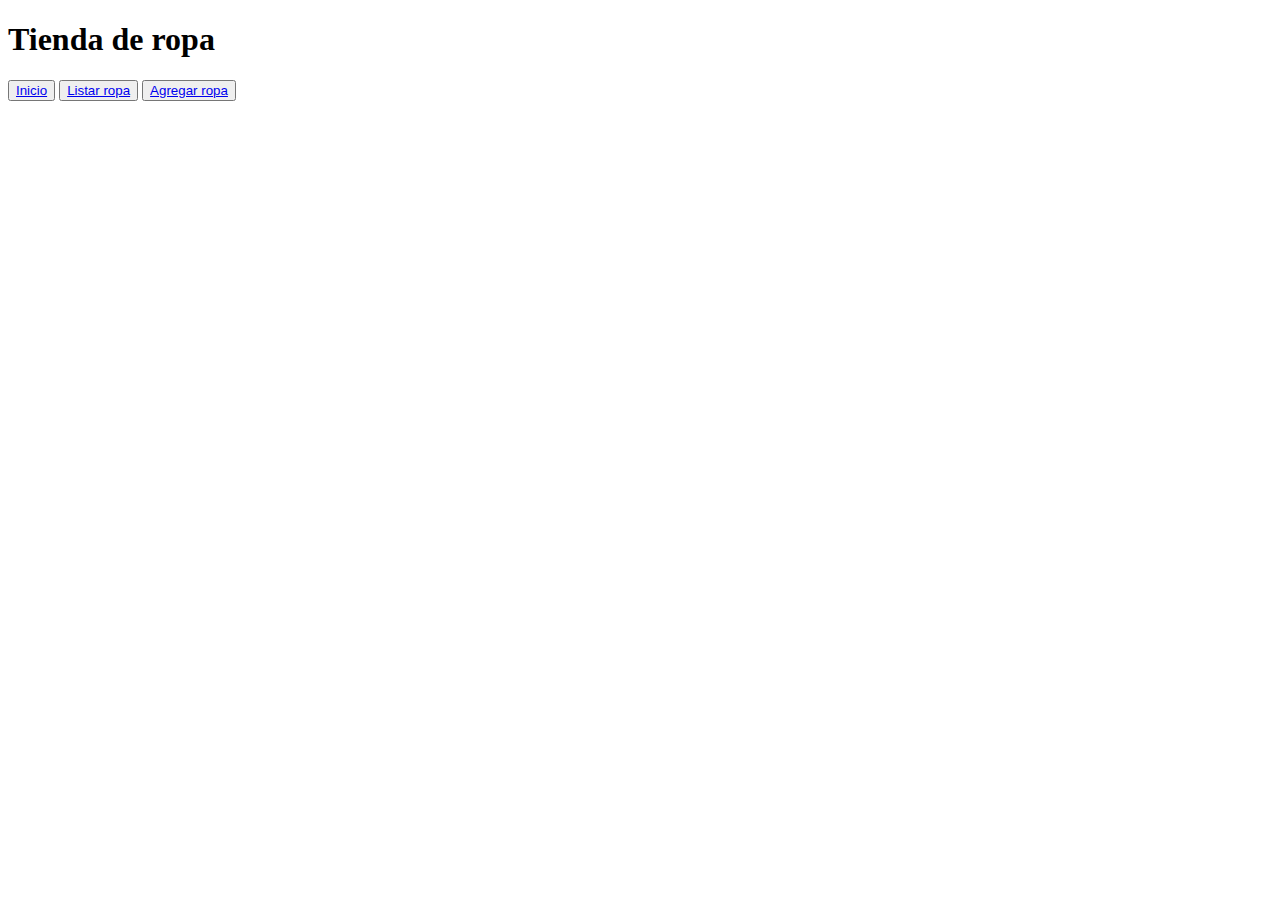
<file: tp10_backend/index.html>
<!DOCTYPE html>
<html lang="en">
<head>
    <meta charset="UTF-8">
    <meta http-equiv="X-UA-Compatible" content="IE=edge">
    <meta name="viewport" content="width=device-width, initial-scale=1.0">
    <title>Local de Ropa</title>
</head>
<body>
    <h1>Tienda de ropa</h1>
    <button type="submit"><a href="index.html">Inicio</a></button>
    <button type="submit"><a href="listar.php">Listar ropa</a></button>
    <button type="submit"><a href="agregar.html">Agregar ropa</a></button>
</body>
</html>
</file>
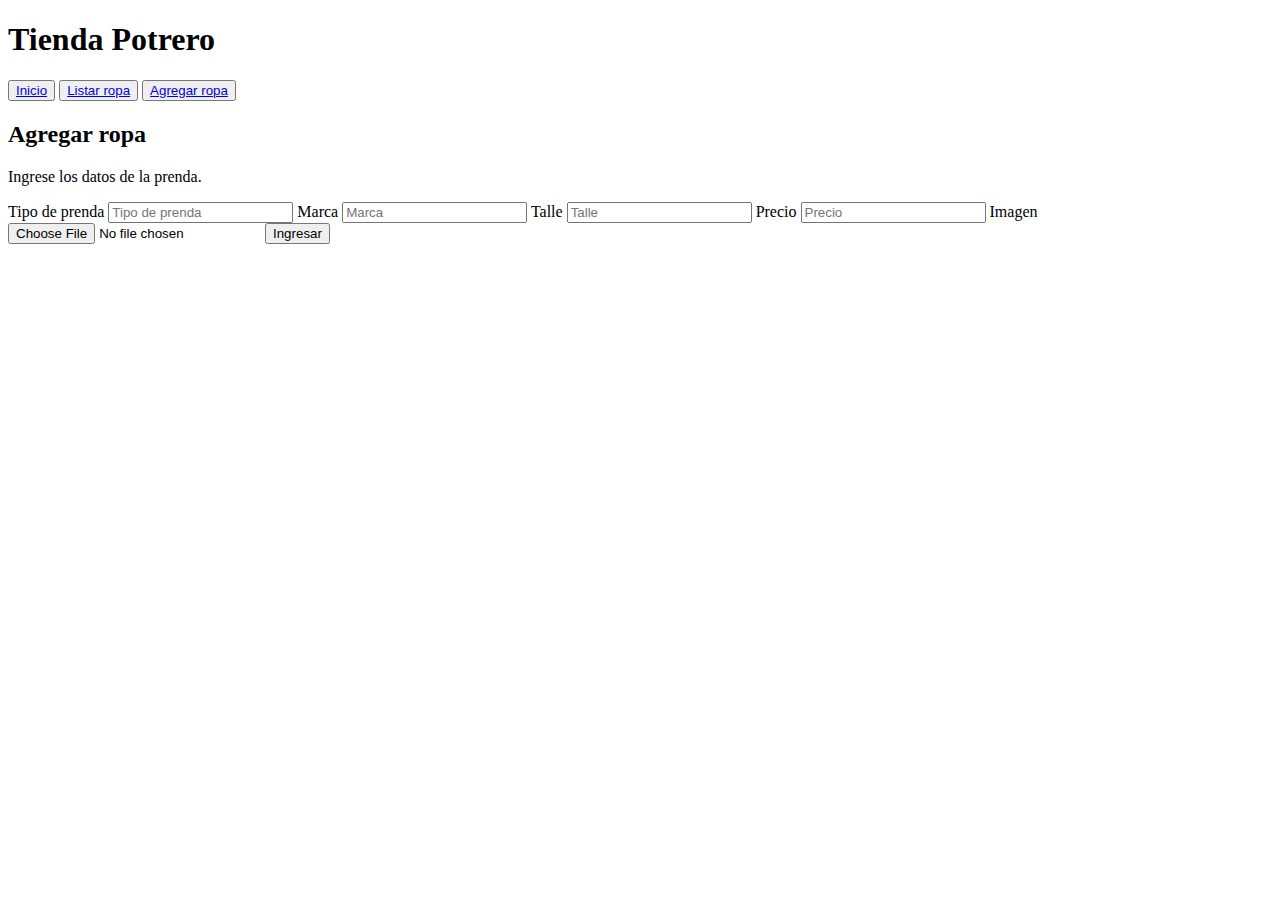
<file: tp10_backend/agregar.html>
<!DOCTYPE html>
<html lang="en">
<head>
    <meta charset="UTF-8">
    <meta http-equiv="X-UA-Compatible" content="IE=edge">
    <meta name="viewport" content="width=device-width, initial-scale=1.0">
    <title>Tienda Potrero</title>
</head>
<body>
    <h1>Tienda Potrero</h1>
    <button type="submit"><a href="index.html">Inicio</a></button>
    <button type="submit"><a href="listar.php">Listar ropa</a></button>
    <button type="submit"><a href="agregar.html">Agregar ropa</a></button>
    <h2>Agregar ropa</h2>
    <p>Ingrese los datos de la prenda.</p>


    <form method="POST" action="agregar.php" enctype="multipart/form-data">
        <label>Tipo de prenda</label>
        <input type="text" name="tipo_de_prenda" placeholder="Tipo de prenda" required>
        <label>Marca</label>
        <input type="text" name="marca" placeholder="Marca" required>
        <label>Talle</label>
        <input type="text" name="talle" placeholder="Talle" required>
        <label>Precio</label>
        <input type="text" name="precio" placeholder="Precio" required>
        <label>Imagen</label>
        <input type="file" name="imagen" placeholder="imagen" required >
        <input type="submit" name="submit" value="Ingresar">
    </form>


</body>
</html>
</file>
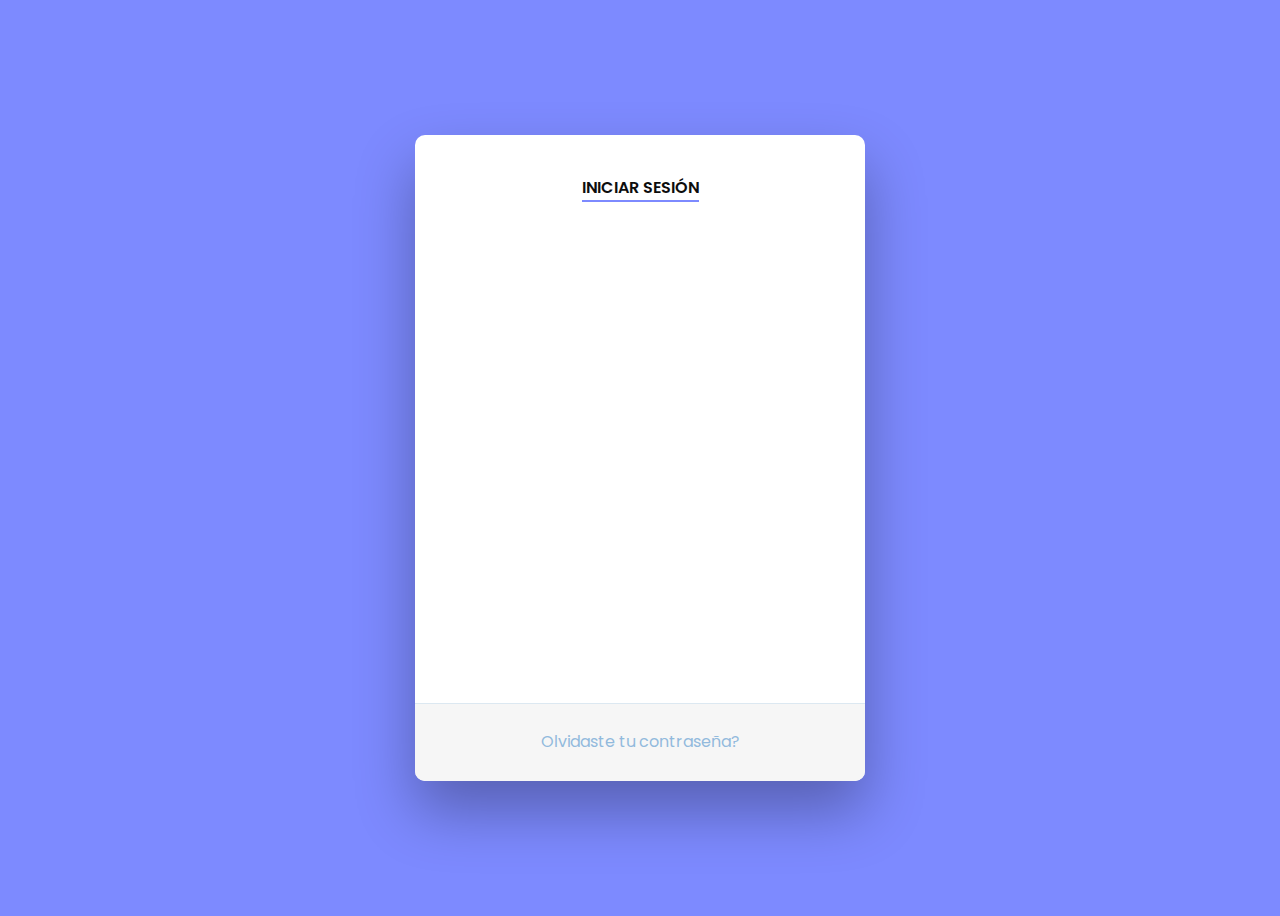
<file: tp10_backend/login.html>
<!DOCTYPE html>
<html lang="en">

<head>
    <meta charset="UTF-8">
    <meta http-equiv="X-UA-Compatible" content="IE=edge">
    <meta name="viewport" content="width=device-width, initial-scale=1.0">
    <link rel="stylesheet" href="login.css">
    <title>Document</title>
</head>

<body>
    <div class="wrapper fadeInDown">
        <div id="formContent">
            <!-- Tabs Titles -->
            <h2 class="active"> Iniciar Sesión </h2>

            <!-- Icon -->
            <div class="fadeIn first">
                <img src="pass.png" id="icon" alt="User Icon" />
            </div>

            <!-- Login Form -->
            <form action="login.php" method="post">
                <input type="text" id="login" class="fadeIn second" name="user" placeholder="Usuario">
                <input type="password" id="password" class="fadeIn third" name="pass" placeholder="Contraseña">
                <input type="submit" class="fadeIn fourth" value="Iniciar Sesión">
            </form>

            <!-- Remind Passowrd -->
            <div id="formFooter">
                <a class="underlineHover" href="#">Olvidaste tu contraseña?</a>
            </div>

        </div>
    </div>
</body>

</html>
</file>
<file: tp10_backend/login.css>
@import url('https://fonts.googleapis.com/css?family=Poppins');

/* BASIC */

html {
  background-color: #7D8AFF;
}

body {
  font-family: "Poppins", sans-serif;
  height: 100vh;
}

a {
  color: #92badd;
  display:inline-block;
  text-decoration: none;
  font-weight: 400;
}

h2 {
  text-align: center;
  font-size: 16px;
  font-weight: 600;
  text-transform: uppercase;
  display:inline-block;
  margin: 40px 8px 10px 8px; 
  color: #cccccc;
}



/* STRUCTURE */

.wrapper {
  display: flex;
  align-items: center;
  flex-direction: column; 
  justify-content: center;
  width: 100%;
  min-height: 100%;
  padding: 20px;
}

#formContent {
  -webkit-border-radius: 10px 10px 10px 10px;
  border-radius: 10px 10px 10px 10px;
  background: #fff;
  padding: 30px;
  width: 90%;
  max-width: 450px;
  position: relative;
  padding: 0px;
  -webkit-box-shadow: 0 30px 60px 0 rgba(0,0,0,0.3);
  box-shadow: 0 30px 60px 0 rgba(0,0,0,0.3);
  text-align: center;
}

#formFooter {
  background-color: #f6f6f6;
  border-top: 1px solid #dce8f1;
  padding: 25px;
  text-align: center;
  -webkit-border-radius: 0 0 10px 10px;
  border-radius: 0 0 10px 10px;
}



/* TABS */

h2.inactive {
  color: #cccccc;
}

h2.active {
  color: #0d0d0d;
  border-bottom: 2px solid #7D8AFF;
}



/* FORM TYPOGRAPHY*/

input[type=button], input[type=submit], input[type=reset]  {
  background-color: #7D8AFF;
  border: none;
  color: white;
  padding: 15px 80px;
  text-align: center;
  text-decoration: none;
  display: inline-block;
  text-transform: uppercase;
  font-size: 13px;
  -webkit-box-shadow: 0 10px 30px 0 rgba(112,122,183,0.4);
  box-shadow: 0 10px 30px 0 rgba(112,122,183,0.4);
  -webkit-border-radius: 5px 5px 5px 5px;
  border-radius: 5px 5px 5px 5px;
  margin: 5px 20px 40px 20px;
  -webkit-transition: all 0.3s ease-in-out;
  -moz-transition: all 0.3s ease-in-out;
  -ms-transition: all 0.3s ease-in-out;
  -o-transition: all 0.3s ease-in-out;
  transition: all 0.3s ease-in-out;
}

input[type=button]:hover, input[type=submit]:hover, input[type=reset]:hover  {
  background-color: #7D8AFF;
}

input[type=button]:active, input[type=submit]:active, input[type=reset]:active  {
  -moz-transform: scale(0.95);
  -webkit-transform: scale(0.95);
  -o-transform: scale(0.95);
  -ms-transform: scale(0.95);
  transform: scale(0.95);
}

input[type=text] {
  background-color: #f6f6f6;
  border: none;
  color: #0d0d0d;
  padding: 15px 32px;
  text-align: center;
  text-decoration: none;
  display: inline-block;
  font-size: 16px;
  margin: 5px;
  width: 85%;
  border: 2px solid #f6f6f6;
  -webkit-transition: all 0.5s ease-in-out;
  -moz-transition: all 0.5s ease-in-out;
  -ms-transition: all 0.5s ease-in-out;
  -o-transition: all 0.5s ease-in-out;
  transition: all 0.5s ease-in-out;
  -webkit-border-radius: 5px 5px 5px 5px;
  border-radius: 5px 5px 5px 5px;
}

input[type=text]:focus {
  background-color: #fff;
  border-bottom: 2px solid #7D8AFF;
}

input[type=text]:placeholder {
  color: #cccccc;
}

/*estilo password*/

input[type=password] {
  background-color: #f6f6f6;
  border: none;
  color: #0d0d0d;
  padding: 15px 32px;
  text-align: center;
  text-decoration: none;
  display: inline-block;
  font-size: 16px;
  margin: 5px;
  width: 85%;
  border: 2px solid #f6f6f6;
  -webkit-transition: all 0.5s ease-in-out;
  -moz-transition: all 0.5s ease-in-out;
  -ms-transition: all 0.5s ease-in-out;
  -o-transition: all 0.5s ease-in-out;
  transition: all 0.5s ease-in-out;
  -webkit-border-radius: 5px 5px 5px 5px;
  border-radius: 5px 5px 5px 5px;
}

input[type=password]:focus {
  background-color: #fff;
  border-bottom: 2px solid #7D8AFF;
}

input[type=password]:placeholder {
  color: #cccccc;
}



/* ANIMATIONS */

/* Simple CSS3 Fade-in-down Animation */
.fadeInDown {
  -webkit-animation-name: fadeInDown;
  animation-name: fadeInDown;
  -webkit-animation-duration: 1s;
  animation-duration: 1s;
  -webkit-animation-fill-mode: both;
  animation-fill-mode: both;
}

@-webkit-keyframes fadeInDown {
  0% {
    opacity: 0;
    -webkit-transform: translate3d(0, -100%, 0);
    transform: translate3d(0, -100%, 0);
  }
  100% {
    opacity: 1;
    -webkit-transform: none;
    transform: none;
  }
}

@keyframes fadeInDown {
  0% {
    opacity: 0;
    -webkit-transform: translate3d(0, -100%, 0);
    transform: translate3d(0, -100%, 0);
  }
  100% {
    opacity: 1;
    -webkit-transform: none;
    transform: none;
  }
}

/* Simple CSS3 Fade-in Animation */
@-webkit-keyframes fadeIn { from { opacity:0; } to { opacity:1; } }
@-moz-keyframes fadeIn { from { opacity:0; } to { opacity:1; } }
@keyframes fadeIn { from { opacity:0; } to { opacity:1; } }

.fadeIn {
  opacity:0;
  -webkit-animation:fadeIn ease-in 1;
  -moz-animation:fadeIn ease-in 1;
  animation:fadeIn ease-in 1;

  -webkit-animation-fill-mode:forwards;
  -moz-animation-fill-mode:forwards;
  animation-fill-mode:forwards;

  -webkit-animation-duration:1s;
  -moz-animation-duration:1s;
  animation-duration:1s;
}

.fadeIn.first {
  -webkit-animation-delay: 0.4s;
  -moz-animation-delay: 0.4s;
  animation-delay: 0.4s;
}

.fadeIn.second {
  -webkit-animation-delay: 0.6s;
  -moz-animation-delay: 0.6s;
  animation-delay: 0.6s;
}

.fadeIn.third {
  -webkit-animation-delay: 0.8s;
  -moz-animation-delay: 0.8s;
  animation-delay: 0.8s;
}

.fadeIn.fourth {
  -webkit-animation-delay: 1s;
  -moz-animation-delay: 1s;
  animation-delay: 1s;
}

/* Simple CSS3 Fade-in Animation */
.underlineHover:after {
  display: block;
  left: 0;
  bottom: -10px;
  width: 0;
  height: 2px;
  background-color: #7D8AFF;
  content: "";
  transition: width 0.2s;
}

.underlineHover:hover {
  color: #0d0d0d;
}

.underlineHover:hover:after{
  width: 100%;
}



/* OTHERS */

*:focus {
    outline: none;
} 

#icon {
  width:60%;
}

* {
  box-sizing: border-box;
}
</file>
